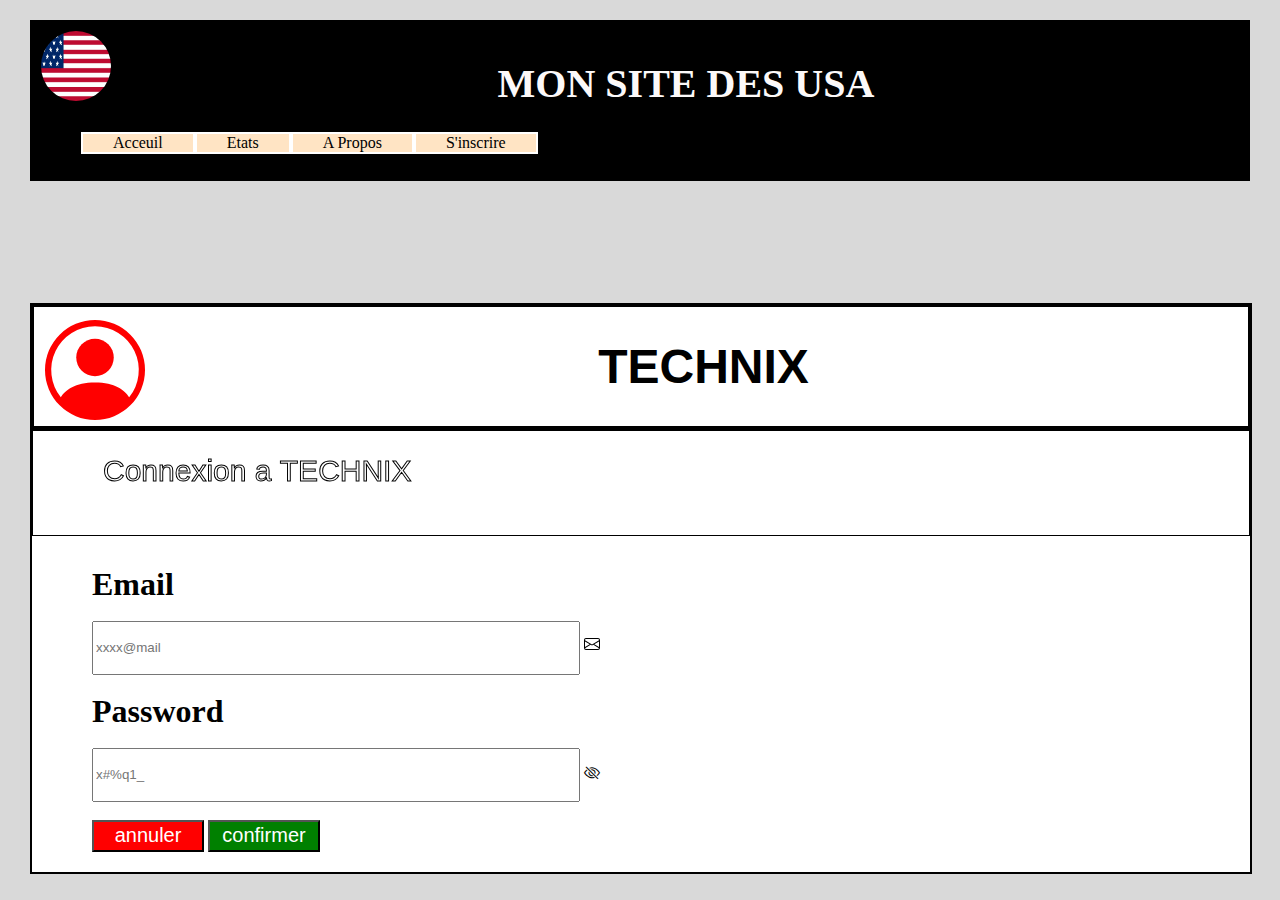
<file: FORMATION DEV WEB/HTML/form.html>
<!DOCTYPE html>
<html lang="en">
<head>
    <meta charset="UTF-8">
    <meta http-equiv="X-UA-Compatible" content="IE=edge">
    <meta name="viewport" content="width=device-width, initial-scale=1.0">
    <link rel="stylesheet" href="../CSS/style.css">
    <link rel="stylesheet" href="https://cdn.jsdelivr.net/npm/bootstrap-icons@1.10.5/font/bootstrap-icons.css">
    <script src="../JAVASCRIPT/script.js"></script>
    <title>Inscription</title>
</head>
<body>
    <style></style>
    
    <div class="tete">

        
            <img src="Ressources/flag01.webp"  alt="drapeau des USA">
            <h1>Mon site des usa</h1>
             <ul>
                 <a href="index.html"> 
                     <li>
                         Acceuil
                     </li>
                 </a> 
                 <a href="#"> 
                     <li>
                        Etats
                     </li>
                 </a> 
                 <a href="#"> 
                     <li>
                        A Propos
                     </li>
                 </a> <a href="form.html"> 
                     <li>
                         S'inscrire
                     </li>
                 </a> 
             </ul>
     
     
     
     
     
     
    </div>
    <div class="container">
        <svg xmlns="http://www.w3.org/2000/svg" class="profile"    class="bi bi-person-circle" viewBox="0 0 16 16">
            <path d="M11 6a3 3 0 1 1-6 0 3 3 0 0 1 6 0z"/>
            <path fill-rule="evenodd" d="M0 8a8 8 0 1 1 16 0A8 8 0 0 1 0 8zm8-7a7 7 0 0 0-5.468 11.37C3.242 11.226 4.805 10 8 10s4.757 1.225 5.468 2.37A7 7 0 0 0 8 1z"/>
          </svg>
        <div class="technix">
            <h1>TECHNIX</h1>
        </div>
        <div class="formulaire">
            <div class="connexion">
                  <canvas id="myCanvas" width="1000" height="100">
                    Your browser does not support the HTML canvas tag.</canvas>
            </div>
            <form action="#">
                <label for="mymail">Email</label><br><br>
                <input type="email" name="mail" id="mymail" placeholder="xxxx@mail">
                <svg xmlns="http://www.w3.org/2000/svg" width="16" height="16" fill="currentColor" class="bi bi-envelope" viewBox="0 0 16 16">
                    <path d="M0 4a2 2 0 0 1 2-2h12a2 2 0 0 1 2 2v8a2 2 0 0 1-2 2H2a2 2 0 0 1-2-2V4Zm2-1a1 1 0 0 0-1 1v.217l7 4.2 7-4.2V4a1 1 0 0 0-1-1H2Zm13 2.383-4.708 2.825L15 11.105V5.383Zm-.034 6.876-5.64-3.471L8 9.583l-1.326-.795-5.64 3.47A1 1 0 0 0 2 13h12a1 1 0 0 0 .966-.741ZM1 11.105l4.708-2.897L1 5.383v5.722Z"/>
                  </svg><br><br>
                <label for="mypwd">Password</label><br><br>
                <input type="password" name="pwd" id="mypwd" placeholder="x#%q1_">
                <i class="bi bi-eye-slash"></i><br><br>
                <input type="reset" value="annuler">
                <input type="submit" value="confirmer">
            </form>
        </div>
    </div>    

    <script>
        var c = document.getElementById("myCanvas");
        var ctx = c.getContext("2d");
        ctx.font = "30px Arial ";
        ctx.strokeText("Connexion a TECHNIX", 10, 50);
    </script>
</body>
</html>
</file>
<file: FORMATION DEV WEB/CSS/style.css>
body{
    margin: 20px 30px;
    background-color: #D9D9D9;

}






div{
    border: px solid #000; 
    background-color: #fff;
}
div.tete{
    background-color: rgb(0, 0, 0);
    padding: 10px;
}
div.tete img{
    float: left;
    margin-right: 20px;
    border-radius: 40px 40px;
    width: 70px; 
    height: 70px;
}
div.tete h1{
    font-size: 40px;
    color: rgba(255, 0, 0, 0);
    text-transform: uppercase;
    font-weight: bold;
    font-family: Cambria, Cochin, Georgia, Times, 'Times New Roman', serif;
    text-shadow: 1px 2px rgb(252, 249, 249);
    text-align: center;
}
div.tete ul>a li{
    color: rgb(0, 0, 0);
    list-style: none;
    display: inline;
    margin: 0px 10px;
    padding: 20px;
    

}
a{
    border: 2px #ffffff solid;
    background-color: bisque;
    text-decoration: none;

}
a:hover{
    color: white;
    background-color: white;
    cursor: pointer;
    font-weight: bold;
}
h1.pol{
    border-bottom: 2px solid black;
    border-style:groove;
    border-top: none;
    border-left:none ;
    border-right: none;
    background-color: white;
    text-transform: uppercase;
    text-decoration: none;
    text-align: center;
    margin-left: 10px;
    margin-right: 10px;
    }
    .flagPologne{
        width: 180px;
        float: left;
    }
.pol{ 
    font-size: 50px ;
    color: rgb(226, 64, 64);
    padding: 1.5rem;
}
.cardPologne{
    float: left;
    margin-right: 1rem;

}
.text1, p{
margin-right: 1rem;
margin-left: 1rem;
text-align: justify;

}
span{
    color: rgb(8, 101, 155);
    font-weight: bold;
}
.imgPr{
    width: 350px;
    height: 400px;
    float: left;
    margin-right: 1rem;
}













button.but{
    box-shadow: 5px;
    margin-left: 5%;
    margin-bottom: 5px;
    border-radius: 5px;
    background-color: rgb(236, 97, 97);

}
button.but:hover{
    color: rgb(243, 5, 5);
    cursor: pointer;
    font-weight: bold;
    font-size: 14px;
    background-color: white;
}


a:hover {
    background-color: gold;
  }
  ul{
    display:flex;
  }
  /*pour le formulaire*/
  .container{
    width: 100%;
    
    margin-top: 10%;
  }
  .technix{
    text-align: center;
    border: solid;
  }
  .technix>h1{
    font-size: 3rem;
    font-weight: bold;
    font-family: 'Trebuchet MS', 'Lucida Sans Unicode', 'Lucida Grande', 'Lucida Sans', Arial, sans-serif

  }
  .profile{
    float: left;
    width: 8rem;
    height:100px;
    fill: red;
    margin-top: 1rem;
  }
  .connexion{
    padding-left: 60px;
  }
  .connexion>h2{
    font-size: 2rem;
    font-style: oblique;
    font-family: 'Inter';
    font-style: italic;
    font-weight: 500;
    font-size: 32px;
    line-height: 39px;

    color: #BA9F85;

    border: 1px solid #000000;
    }
  div{
    border:1px solid;
  }
  form{
    margin-right:60px;
    margin-left: 60px;
    margin-top: 30px;
    margin-bottom: 20px;
  }
  label{
    font-size: 2em;
    font-weight: bold;
  }
  input[type="email"], input[type="password"]{
    width: 30rem;
    height: 3rem;
  }
  input[type="reset"]{
    width:7rem;
    height: 2rem;
    background-color: red;
    color: white;
    font-size: 20px;
  }
  input[type="submit"]{
    width:7rem;
    height: 2rem;
    background-color: green;
    color: white;
    font-size: 20px;}
</file>
